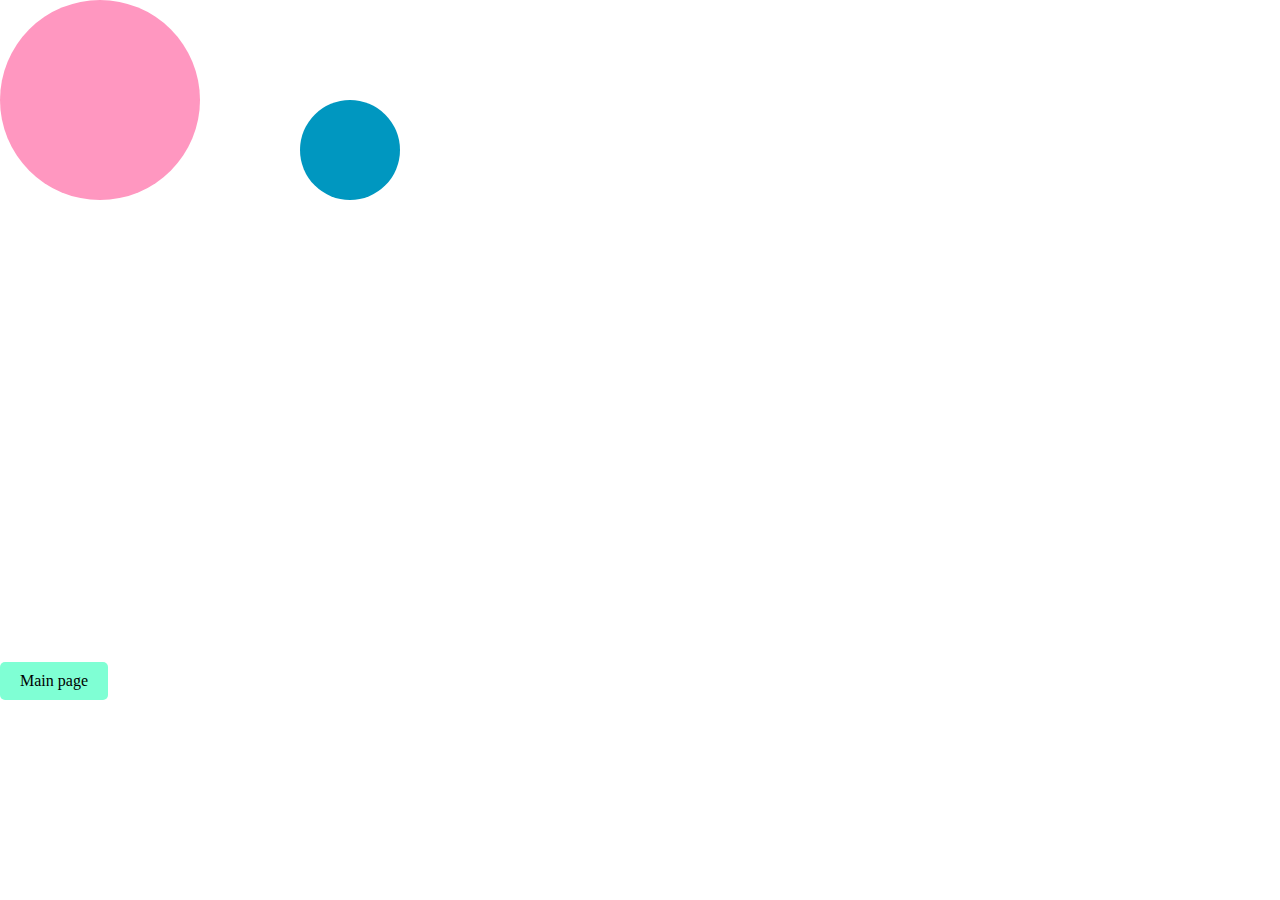
<file: exercise 1.html>
<!DOCTYPE html>
<html lang="en">
<head>
    <meta charset="UTF-8">
    <meta http-equiv="X-UA-Compatible" content="IE=edge">
    <meta name="viewport" content="width=device-width, initial-scale=1.0">
    <title>exercise 1</title>
    <link rel="stylesheet" href="./style.css">
</head>
<body>

    <div class="anim">
        <div class="ball-one"></div>
        <div class="ball-two"></div>
      </div>

      <li class="indexpage"><a href="./index.html">Main  page</a></li>

</body>
</html>
</file>
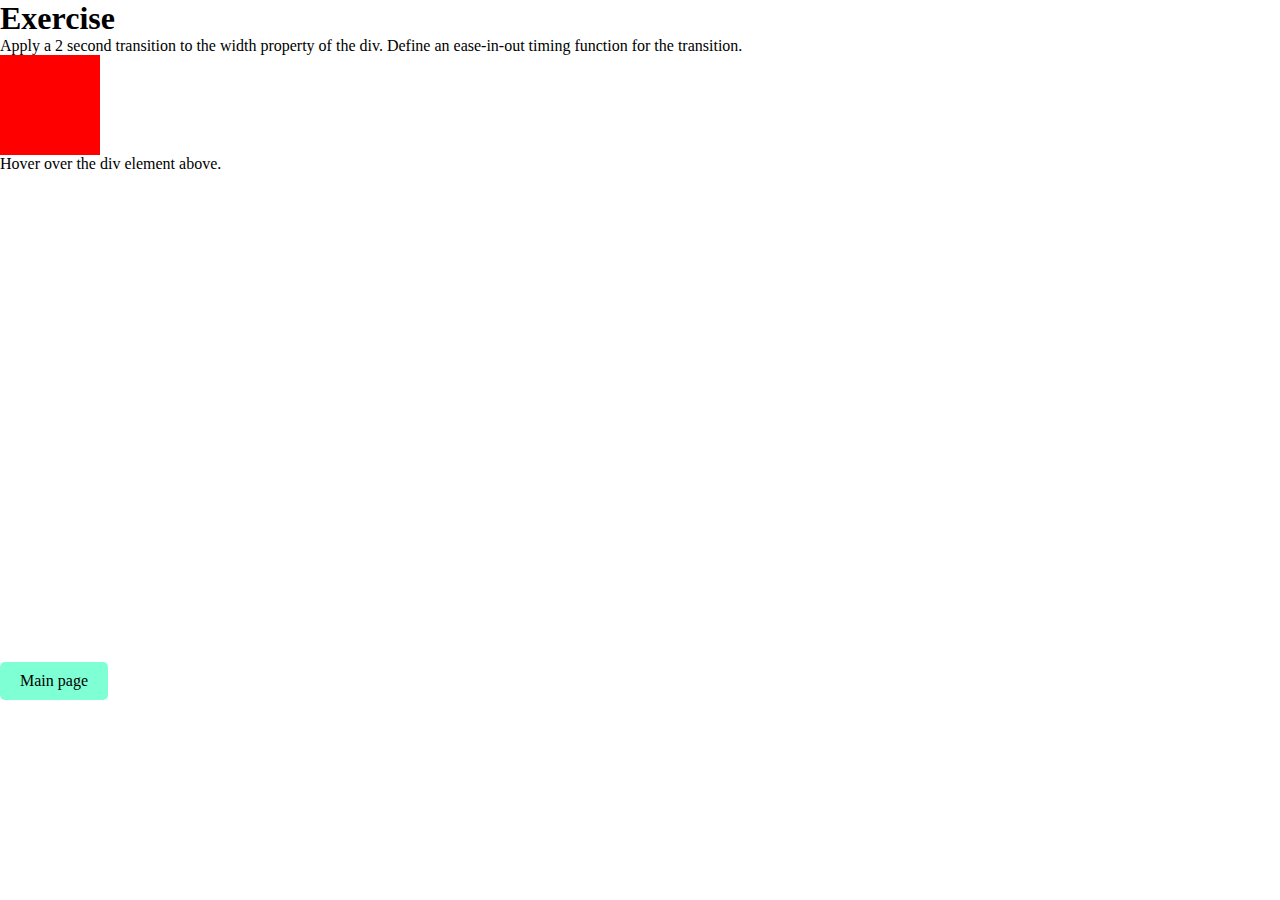
<file: exercise 2.html>
<!DOCTYPE html>
<html lang="en">
<head>
    <meta charset="UTF-8">
    <meta http-equiv="X-UA-Compatible" content="IE=edge">
    <meta name="viewport" content="width=device-width, initial-scale=1.0">
    <title>exercise 1</title>
    <link rel="stylesheet" href="./style.css">
</head>
<body>

<div class="exercise2" >

    <h1>Exercise</h1>
    Apply a 2 second transition to the width property of the div.
    Define an ease-in-out timing function for the transition.
    
    <div></div>
    
    <p>Hover over the div element above.</p>

</div>

<li class="indexpage"><a href="./index.html">Main  page</a></li>

</body>
</html>
</file>
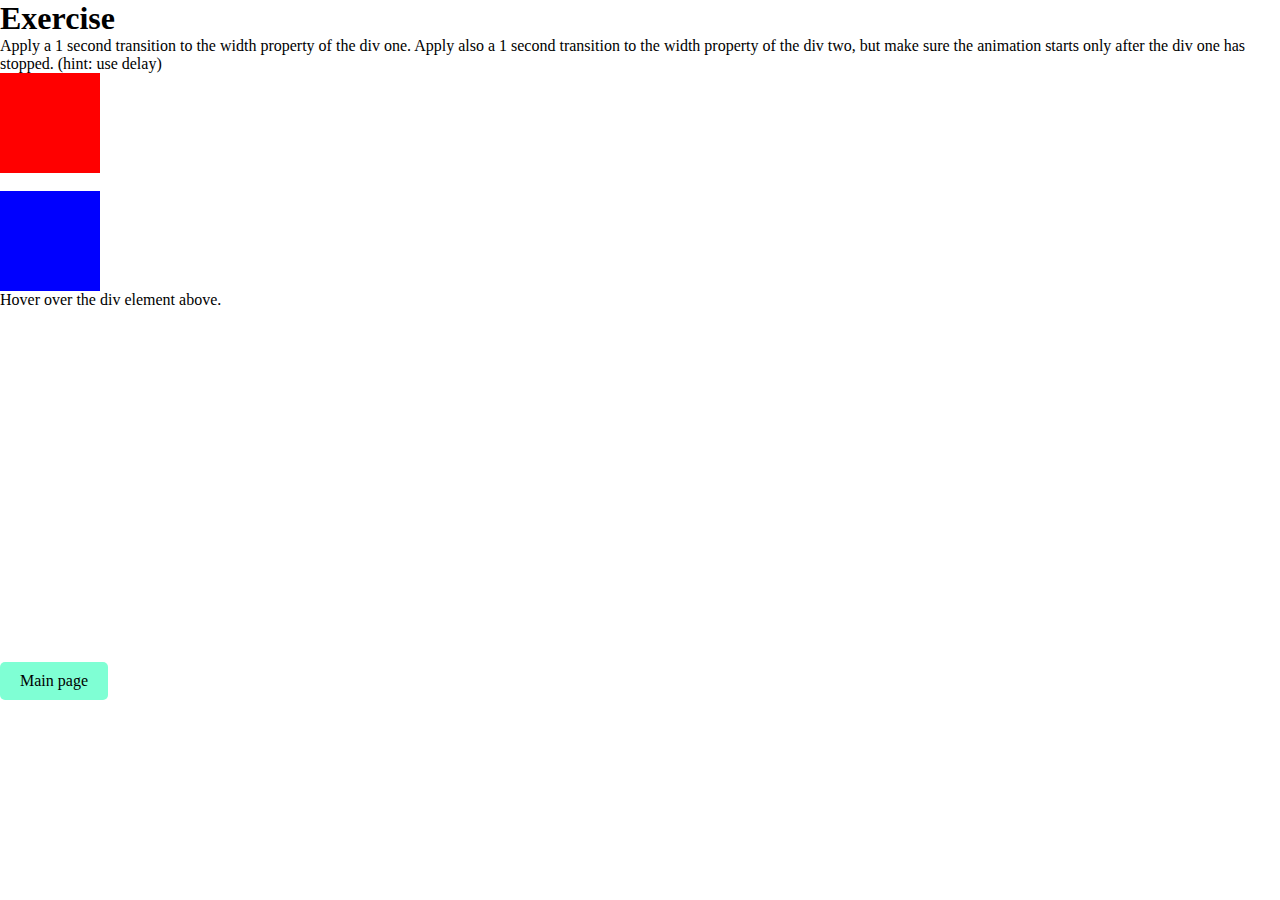
<file: exercise 3.html>
<!DOCTYPE html>
<html lang="en">
<head>
    <meta charset="UTF-8">
    <meta http-equiv="X-UA-Compatible" content="IE=edge">
    <meta name="viewport" content="width=device-width, initial-scale=1.0">
    <title>exercise 3</title>
    <link rel="stylesheet" href="./style.css">
</head>
<body>

    <div class="exercise3" >

        <h1>Exercise</h1>
        Apply a 1 second transition to the width property of the div one.
        
        Apply also a 1 second transition to the width property of the div two, but make sure the animation starts only after the div one has stopped. (hint: use delay)
        <div id="main">
          <div class="one"></div><br>
          <div class="two"></div>
        </div>
        
        <p>Hover over the div element above.</p>
    
    </div>

      <li class="indexpage"><a href="./index.html">Main  page</a></li>

</body>
</html>
</file>
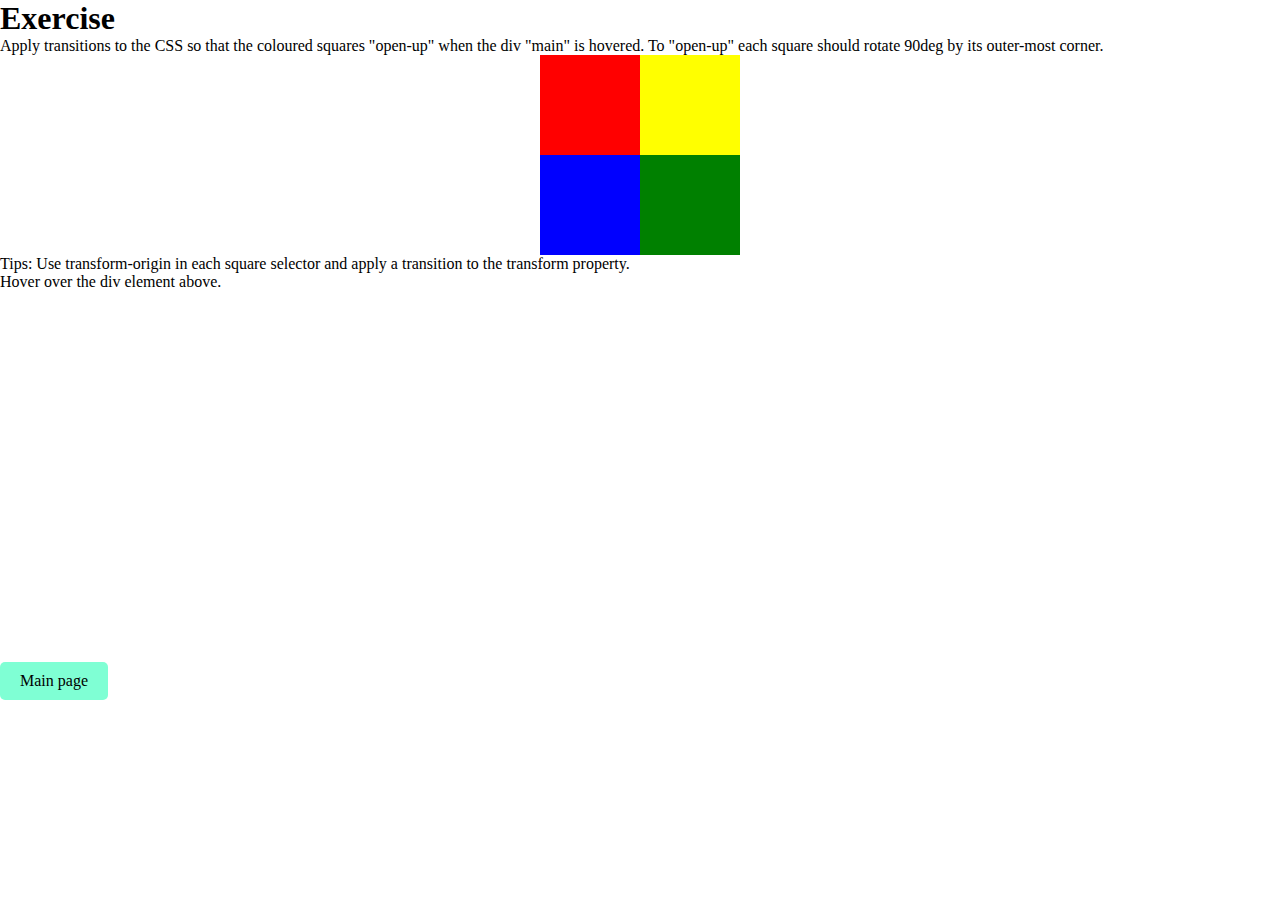
<file: exercise 4.html>
<!DOCTYPE html>
<html lang="en">
<head>
    <meta charset="UTF-8">
    <meta http-equiv="X-UA-Compatible" content="IE=edge">
    <meta name="viewport" content="width=device-width, initial-scale=1.0">
    <title>exercise 4</title>
    <link rel="stylesheet" href="./style.css" />
</head>
<body>

    <div class="exercise4" >

        <h1>Exercise</h1>
            Apply transitions to the CSS so that the coloured squares "open-up" when the div "main" is hovered.
            To "open-up" each square should rotate 90deg by its outer-most corner. 
        <div id="main">
        <div class="content">Hi!</div>
        <div class="topleft"></div> <div class="topright"></div>
        <div class="bottomleft"></div> <div class="bottomright"></div>
        </div>
        Tips:
        Use transform-origin in each square selector and apply a transition to the transform property.
        <p>Hover over the div element above.</p>
    
    </div>

      <li class="indexpage"><a href="./index.html">Main  page</a></li>

</body>
</html>
</file>
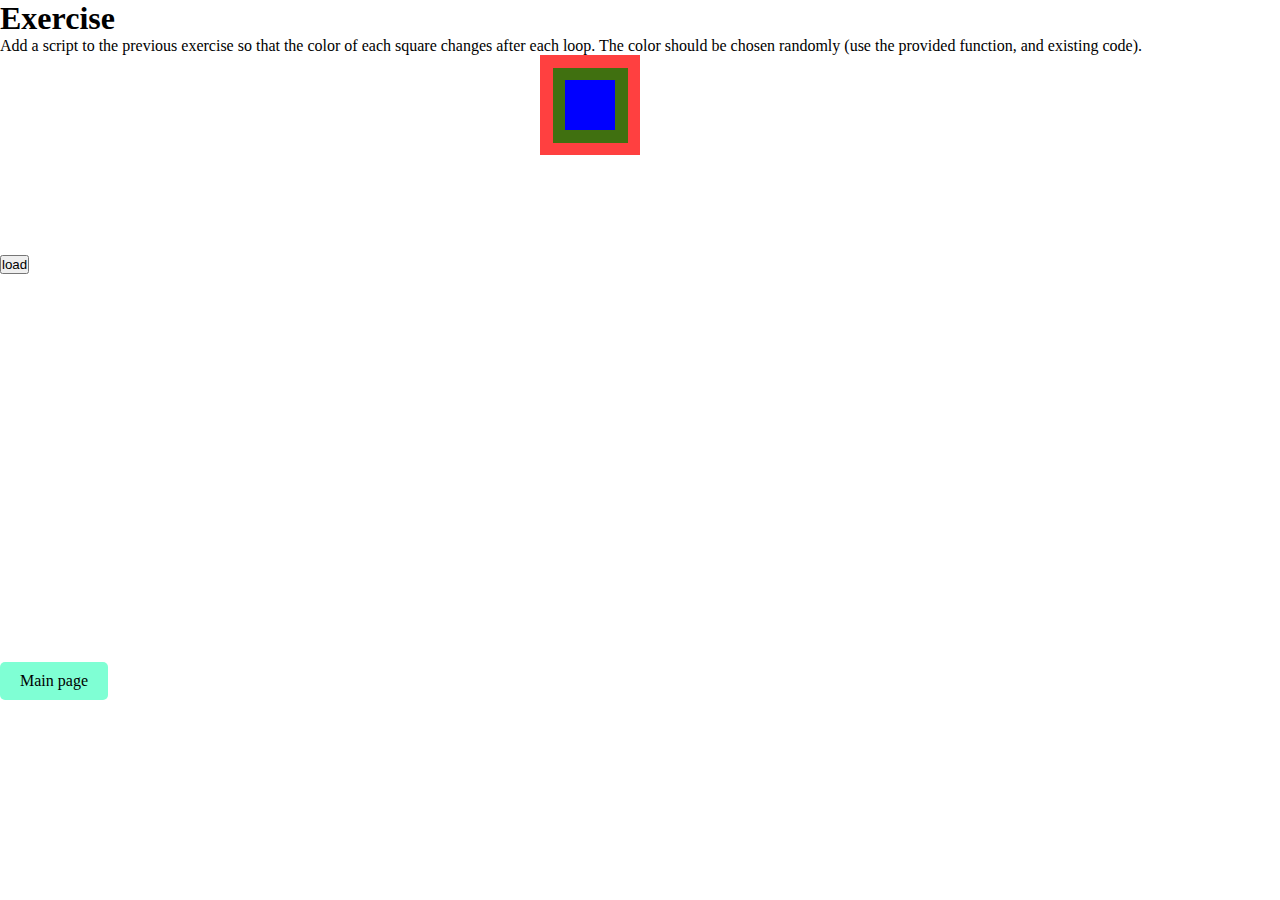
<file: exercise 7.html>
<!DOCTYPE html>
<html lang="en">
<head>
    <meta charset="UTF-8">
    <meta http-equiv="X-UA-Compatible" content="IE=edge">
    <meta name="viewport" content="width=device-width, initial-scale=1.0">
    <title>exercise 7</title>
    <link rel="stylesheet" href="./style.css">
</head>
<body>

    <div class="exercise7" > 
        <h1>Exercise</h1>
        Add a script to the previous exercise so that the color of each square changes after each loop. The color should be chosen randomly (use the provided function, and existing code).
        <div id="loader" class="loading">
          <div class="red"></div> 
          <div class="green"></div>
          <div class="blue"></div> 
        </div>
        
        <input type="button" id="button" value="load">
    </div>

    <li class="indexpage"><a href="./index.html">Main  page</a></li>

</body>
</html>
</file>
<file: style.css>
*{
    margin: 0;
    padding: 0;
    box-sizing: border-box;
}

li {
    list-style: none;
}

a {
    text-decoration: none;
}


nav {
  width: 100%;
  height: 100vh;
  display: flex;
  justify-content: center;
  align-items: center;
  background-color:rgb(11, 248, 177);
  opacity: 0.8;
}

nav ul {
background-color: rgb(12, 206, 148);
padding: 20px 40px;
border-radius: 5px;
}

nav ul li {
    background: rgb(155, 37, 115);
    padding: 10px 20px;
    margin: 4px 0;
    border-radius: 3px;
    transition: 0.5s;
}

nav ul li:hover {
    background-color: rgb(194, 53, 135);
}


nav ul li a {
    color: rgb(252, 252, 252);
    font-family:'Segoe UI', Tahoma, Geneva, Verdana, sans-serif;
}


.indexpage {
    position: absolute;
    padding: 10px 20px;
    bottom: 200px;
    border-radius:5px;
    background-color: aquamarine;
    display: inline-block;
    transition: 0.3s;
}

.indexpage:hover {
    background-color: rgb(74, 187, 187);
}

.indexpage a {
    color: black;
}

/* end index file */



/* 
================================
A sample transition.
Click on the large ball on the left to see the animation.
*/
.anim:active .ball-one {
    left: 150px;
    transition: left .5s ease-in;
  }
  
  /* 
  ================================
  Your code here! 
  Make the small ball on the right roll to the right when the large one hits it.
  
  */
  .anim:active .ball-two {
    left: 500px;
    transition: left .5s .4s ease-in;
  }
  
  
  /* 
  ================================
  Necessary CSS Below-- no need to edit */
  
  .ball-one {
    background: #ff97C0;
    border-radius: 50%;
    position: absolute; top: 0px; left: 00px;
    width: 200px; height: 200px;
  }
  
  .ball-two {
    background: #0097C0;
    border-radius: 50%;
    position: absolute; top: 100px; left: 300px;
    width: 100px; height: 100px;
  }




.exercise2 div {
    width: 100px;
    height: 100px;
    background: red;
    transition: 1s ease-in-out;

}

.exercise2  div:hover {
    width: 300px;
}


/*---------------------------------- exercise 3 ----------------------*/
/*---------------------------------- exercise 3 ----------------------*/

.exercise3 div.one {
  
    width: 100px;
    height: 100px;
    background: red;
    transition: 1s
}

.exercise3 div.two {
    width: 100px;
    height: 100px;
    background: blue;
    transition: 1s 1s;
}

.exercise3 div#main:hover .one  {
    width: 300px;
}

.exercise3 div#main:hover .two  {
    width: 300px;
}



/*---------------------------------- exercise 4 ----------------------*/
/*---------------------------------- exercise 4 ----------------------*/

.exercise4 {
    width: 100%;
    height: 100%;
}

.exercise4 div#main {
    position: relative;
    height: 200px;
    width: 200px;
    margin: auto;
}

.exercise4 div#main .content {
    position: absolute;
    text-align:center;
    width:200px;
    top:50%;
    transform:translate(0 -50%);
    font-size:24pt;
}

.exercise4 div#main .topleft {
    display: inline-block;
    position: absolute;
    width: 100px;
    height: 100px;
    top: 0px;
    left: 0px;
    background: red;
    transition: 1s;
    
}

.exercise4 div#main .topright {
    display: inline-block;
    position: absolute;
    width: 100px;
    height: 100px;
    top: 0px;
    left: 100px;
    background: yellow;
    transition: 1s;
}

.exercise4 div#main .bottomleft {
    display: inline-block;
    position: absolute;
    width: 100px;
    height: 100px;
    left: 0px;
    top: 100px;
    background: blue;
    transition: 1s;

}

.exercise4 div#main .bottomright {
    display: inline-block;
    position: absolute;
    width: 100px;
    height: 100px;
    left: 100px;
    top: 100px;
    background: green;
    transition: 1s;

}

.exercise4 div#main:hover .topleft {
    left:-100px;
    transform: rotate(-90deg);
}

.exercise4 div#main:hover .topright {
    left:200px;
    transform: rotate(90deg);
}

.exercise4 div#main:hover .bottomleft {
    left:-100px;
    transform: rotate(-90deg);
}

.exercise4 div#main:hover .bottomright {
    left:200px;
    transform: rotate(90deg);
}


/*---------------------------------- exercise 5 ----------------------*/
/*---------------------------------- exercise 5 ----------------------*/

.exercise5 .box {
    width: 50px;
    height: 50px;
    background-color: red;
    position: absolute;
    left: 0px;
    top:0px;
  }

  .exercise5 .box:active {
    animation:boxAnimation 10s;
  }

@keyframes boxAnimation {
    20% {
        left: 300px;
        top:0;
    }
    40% {
        left: 300px;
        top: 300px;

    }
    60% {
        left: 0;
        top:300px;
    }

}
    


/*---------------------------------- exercise 6 ----------------------*/
/*---------------------------------- exercise 6 ----------------------*/
/*---------------------------------- exercise 6 ----------------------*/

.exercise6 {
  width: 100%;
  height: 100%;
}

.exercise6 div#loader {
  position: relative;
  height: 200px;
  width: 200px;
  margin: auto;
}

.exercise6 div#loader .red {
  display: inline-block;
  position: absolute;
  width: 100px;
  height: 100px;
  background: red;
  opacity: 0.75;
  transform-origin: 50% 50%;
  animation: rotating 5s infinite;
}


.exercise6 div#loader .green {
  display: inline-block;
  position: absolute;
  width: 75px;
  height: 75px;
  top: 12.5px;
  left: 12.5px;
  background: green;
  opacity: 0.75;
  transform-origin: 50% 50%;
  animation: rotating 3s infinite;
}


.exercise6 div#loader .blue {
  display: inline-block;
  position: absolute;
  width: 50px;
  height: 50px;
  top: 25px;
  left: 25px;
  background: blue;
  transform-origin: 50% 50%;
  animation: rotating 2s infinite;
}

@keyframes rotating {
  0% {
    transform: rotate(0deg);
  }
  100% {
    transform: rotate(360deg);
  }
}


/*---------------------------------- exercise 7 ----------------------*/
/*---------------------------------- exercise 7 ----------------------*/

.exercise7 {
  width: 100%;
  height: 100%;
}

.exercise7 div#loader {
  position: relative;
  height: 200px;
  width: 200px;
  margin: auto;
}

.exercise7 div#loader .red {
  display: inline-block;
  position: absolute;
  width: 100px;
  height: 100px;
  background: red;
  opacity: 0.75;
  transform-origin: 50% 50%;
  animation: rotating 4s infinite;
}


.exercise7 div#loader .green {
  display: inline-block;
  position: absolute;
  width: 75px;
  height: 75px;
  top: 12.5px;
  left: 12.5px;
  background: green;
  opacity: 0.75;
  transform-origin: 50% 50%;
  animation: rotating 3s infinite;
}

.exercise7 div#loader .blue {
  display: inline-block;
  position: absolute;
  width: 50px;
  height: 50px;
  top: 25px;
  left: 25px;
  background: blue;
  transform-origin: 50% 50%;
  animation: rotating 2s infinite;
}


@keyframes rotating {
  0% {
    transform: rotate(0deg);
  }
  100% {
    transform: rotate(360deg);
  }
}


/*---------------------------------- exercise 8 ----------------------*/
/*---------------------------------- exercise 8 ----------------------*/

.exercise8 {
    width: 100%;
    height: 100%;
    margin:0px;
    padding: 0px;
    overflow:hidden;
    position:relative;
    background-color:white;
  }
  
  .exercise8  .deck {
    position:relative;
    
    left:50%;
    width:250px;
    height: 300px;
    transform:translateX(-50%);
    border:none;
    transition: 2s;;
  }
  
  .exercise8 .card {
    position:absolute;
    top:0px;
    left:0px;
    width:inherit;
    height: inherit;
    transition: 2s;;
    transform-origin: left bottom;
    border: none;
    outline: none;
  }
  
  .exercise8  .card img {
    width:inherit;
    height:inherit;
    border: none;
    transition: 2s;;
    
  }
  
  .exercise8  .card:hover {
    outline: 3px solid red;
    
  }
  
  .exercise8  .deck:hover .card:nth-child(1) {
    transform:rotate(-20deg);
  
  }
  
  .exercise8  .deck:hover .card:nth-child(1):hover {
    transform:scale(1.2,1.2) rotate(-20deg);
  }
  
  .exercise8  .deck:hover .card:nth-child(2) {
    transform:rotate(-10deg);
  }
  
.exercise8  .deck:hover .card:nth-child(2):hover {
    transform:scale(1.2,1.2) rotate(-10deg);
  }
  
.exercise8  .deck:hover .card:nth-child(3) {
    transform:rotate(0deg);
  }
.exercise8  .deck:hover .card:nth-child(3):hover {
    transform:scale(1.2,1.2) rotate(0deg);
  }
  
.exercise8  .deck:hover .card:nth-child(4) {
    transform:rotate(10deg);
  }
.exercise8  .deck:hover .card:nth-child(4):hover {
    transform:scale(1.2,1.2) rotate(10deg);
  }
  
.exercise8  .deck:hover .card:nth-child(5) {
    transform:rotate(20deg);
  }
.exercise8  .deck:hover .card:nth-child(5):hover {
    transform:scale(1.2,1.2) rotate(20deg);
  }
</file>
